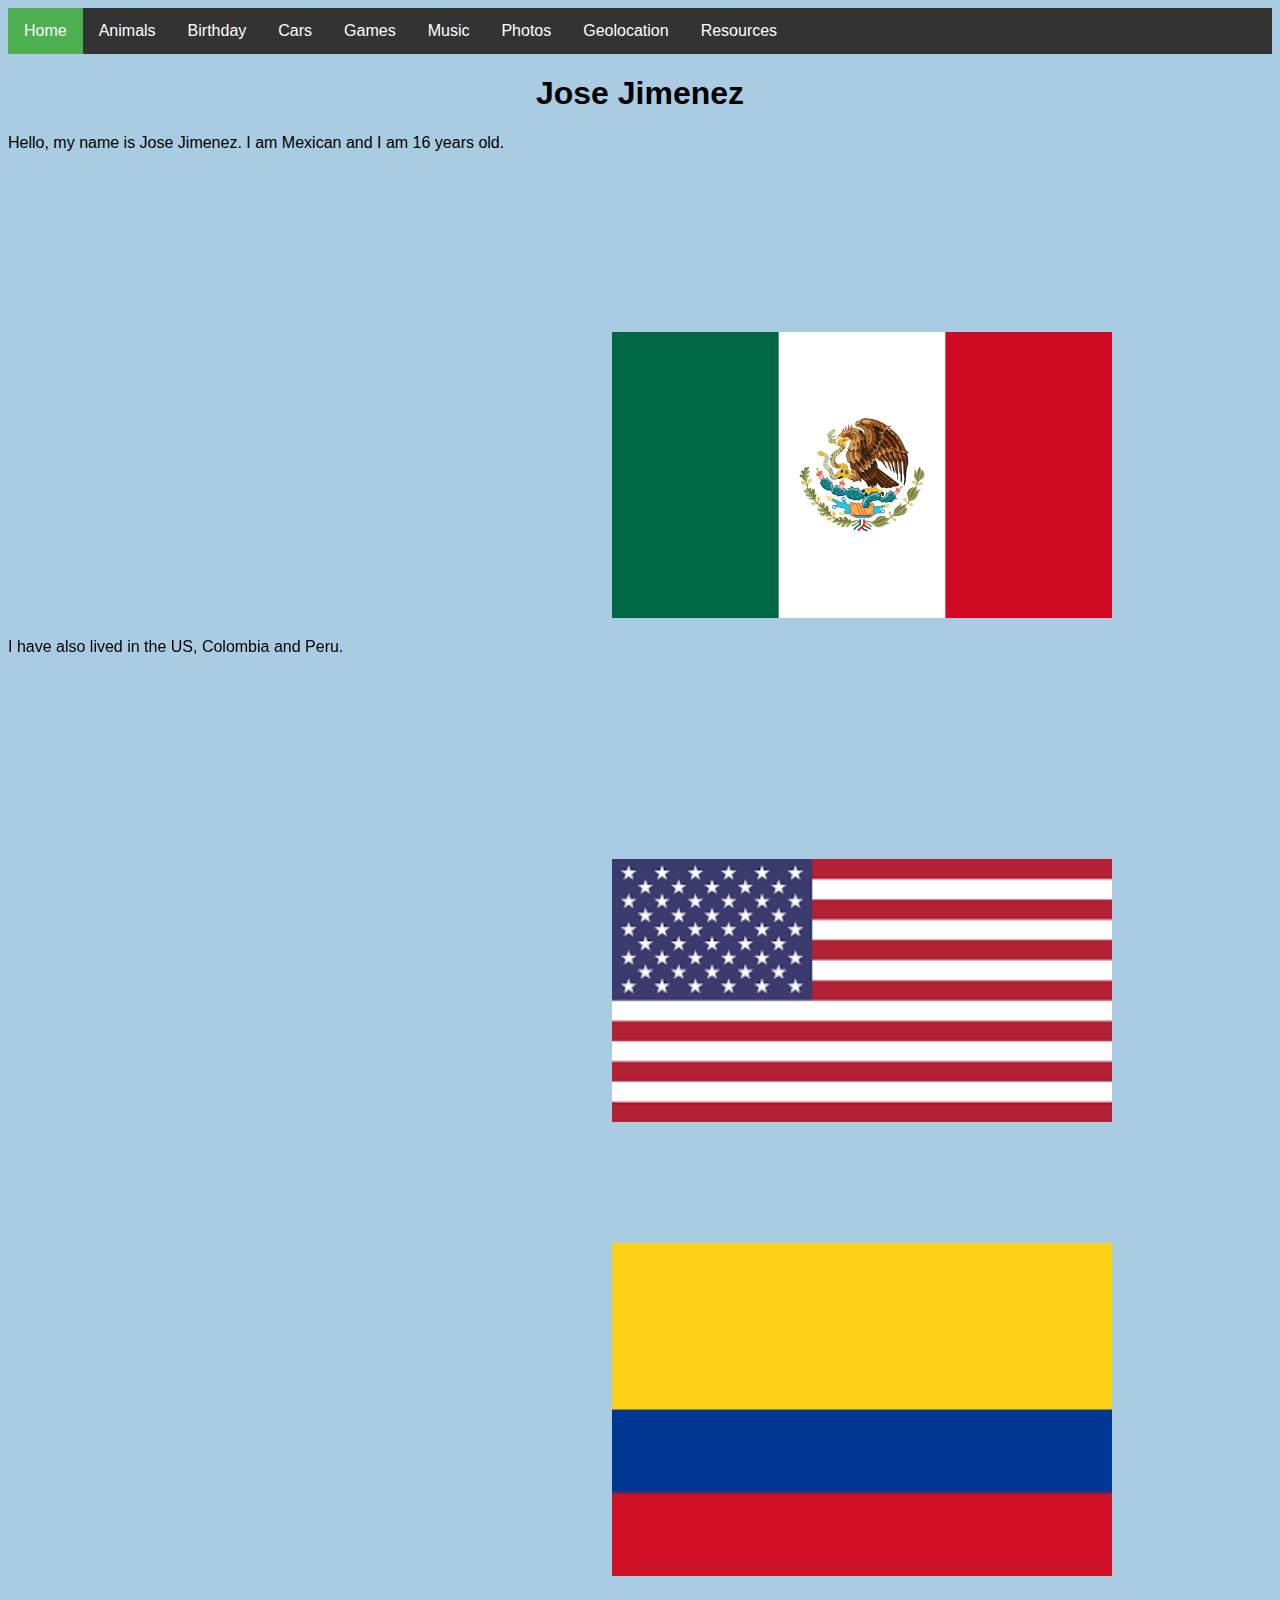
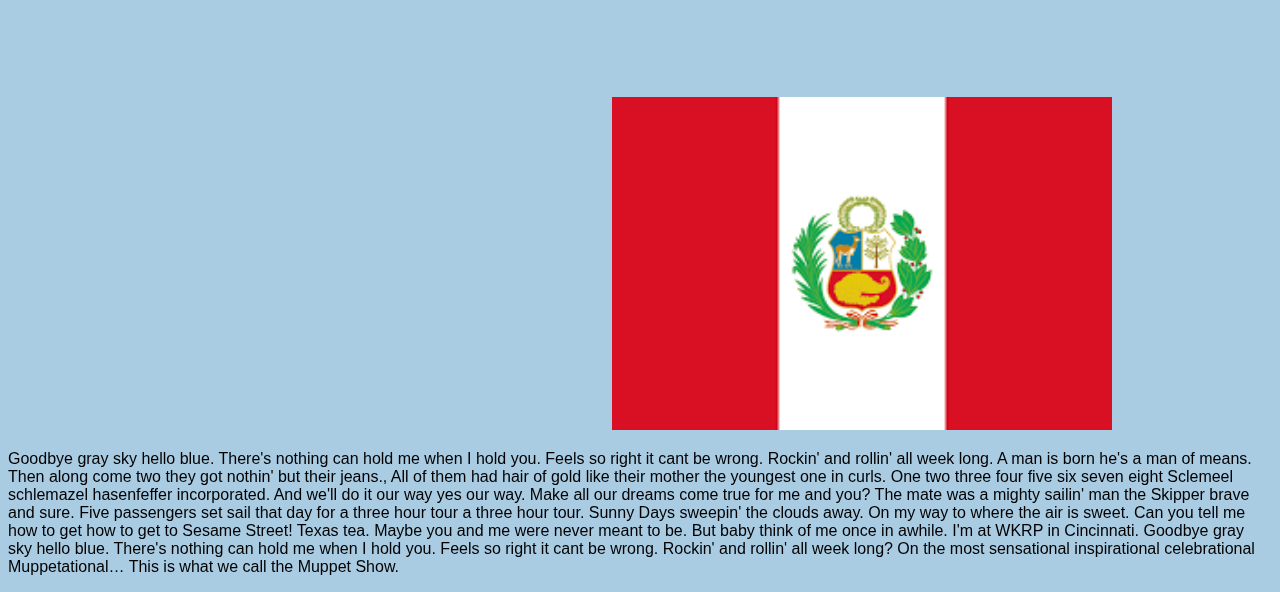
<file: index.html>
<!DOCTYPE html>
<html>
  <head>
    <title>Home</title>
    <style>
      ul {
        list-style-type: none;
        margin: 0;
        padding: 0;
        overflow: hidden;
        background-color: #333;
         }
      li {
       float: left;
        }
      li a {
        display: block;
        color: white;
        text-align: center;
        padding: 14px 16px;
        text-decoration: none;
           }

      li a:hover {
        background-color: #111;
                 }

      .active {
        background-color: #4CAF50;
              }
      body{
          background-color:#A9CCE3;
          color:000000;
          font-family:Arial;
          }
      h1{
        text-align:center;
        }
      img{
        height:30%;
        width:500px;
        border:Ipx solid black;
         }
    </style>
  </head>

  <body>
    <ul>
      <li><a class="active" href="index.html">Home</a></li>
      <li><a href="animals.html">Animals</a></li>
      <li><a href="birthday.html">Birthday</a></li>
      <li><a href="cars.html">Cars</a></li>
      <li><a href="games.html">Games</a></li>
      <li><a href="music.html">Music</a></li>
      <li><a href="photos.html">Photos</a></li>
      <li><a href="Geolocation.html">Geolocation</a></li>
      <li><a href="resources.html">Resources</a></li>
    </ul>

    <h1> Jose Jimenez</h1>
    <p> Hello, my name is Jose Jimenez. I am Mexican and I am 16 years old.</p>
    <iframe src="https://www.google.com/maps/embed?pb=!1m18!1m12!1m3!1d61815727.47431651!2d-140.8903789604495!3d18.97858446713453!2m3!1f0!2f0!3f0!3m2!1i1024!2i768!4f13.1!3m3!1m2!1s0x84043a3b88685353%3A0xed64b4be6b099811!2sMexico!5e0!3m2!1sen!2sus!4v1531948546227" width="600" height="450" frameborder="0" style="border:0" allowfullscreen></iframe>
    <img src = "mexicanflag.png">
    <p> I have also lived in the US, Colombia and Peru.</p>
    <iframe src="https://www.google.com/maps/embed?pb=!1m18!1m12!1m3!1d130631445.14631693!2d177.11703361956472!3d2.317385997210262!2m3!1f0!2f0!3f0!3m2!1i1024!2i768!4f13.1!3m3!1m2!1s0x54eab584e432360b%3A0x1c3bb99243deb742!2sUnited+States!5e0!3m2!1sen!2sus!4v1531949440187" width="600" height="450" frameborder="0" style="border:0" allowfullscreen></iframe>
    <img src = "USA flag.png">
    <iframe src="https://www.google.com/maps/embed?pb=!1m18!1m12!1m3!1d32585954.174283758!2d-92.76497720034432!3d4.452423026576489!2m3!1f0!2f0!3f0!3m2!1i1024!2i768!4f13.1!3m3!1m2!1s0x8e15a43aae1594a3%3A0x9a0d9a04eff2a340!2sColombia!5e0!3m2!1sen!2sus!4v1531948621709" width="600" height="450" frameborder="0" style="border:0" allowfullscreen></iframe>
    <img src = "colombian flag.png">
    <iframe src="https://www.google.com/maps/embed?pb=!1m18!1m12!1m3!1d32305532.882469416!2d-93.42174834273696!3d-8.734539451244363!2m3!1f0!2f0!3f0!3m2!1i1024!2i768!4f13.1!3m3!1m2!1s0x9105c850c05914f5%3A0xf29e011279210648!2sPeru!5e0!3m2!1sen!2sus!4v1531949477819" width="600" height="450" frameborder="0" style="border:0" allowfullscreen></iframe>
    <img src = "peruvian flag.png">
    <p>Goodbye gray sky hello blue. There's nothing can hold me when I hold you. Feels so right it cant be wrong. Rockin' and rollin' all week long. A man is born he's a man of means. Then along come two they got nothin' but their jeans., All of them had hair of gold like their mother the youngest one in curls. One two three four five six seven eight Sclemeel schlemazel hasenfeffer incorporated. And we'll do it our way yes our way. Make all our dreams come true for me and you? The mate was a mighty sailin' man the Skipper brave and sure. Five passengers set sail that day for a three hour tour a three hour tour. Sunny Days sweepin' the clouds away. On my way to where the air is sweet. Can you tell me how to get how to get to Sesame Street! Texas tea. Maybe you and me were never meant to be. But baby think of me once in awhile. I'm at WKRP in Cincinnati. Goodbye gray sky hello blue. There's nothing can hold me when I hold you. Feels so right it cant be wrong. Rockin' and rollin' all week long? On the most sensational inspirational celebrational Muppetational… This is what we call the Muppet Show.</p>
  </body>
</html>
</file>
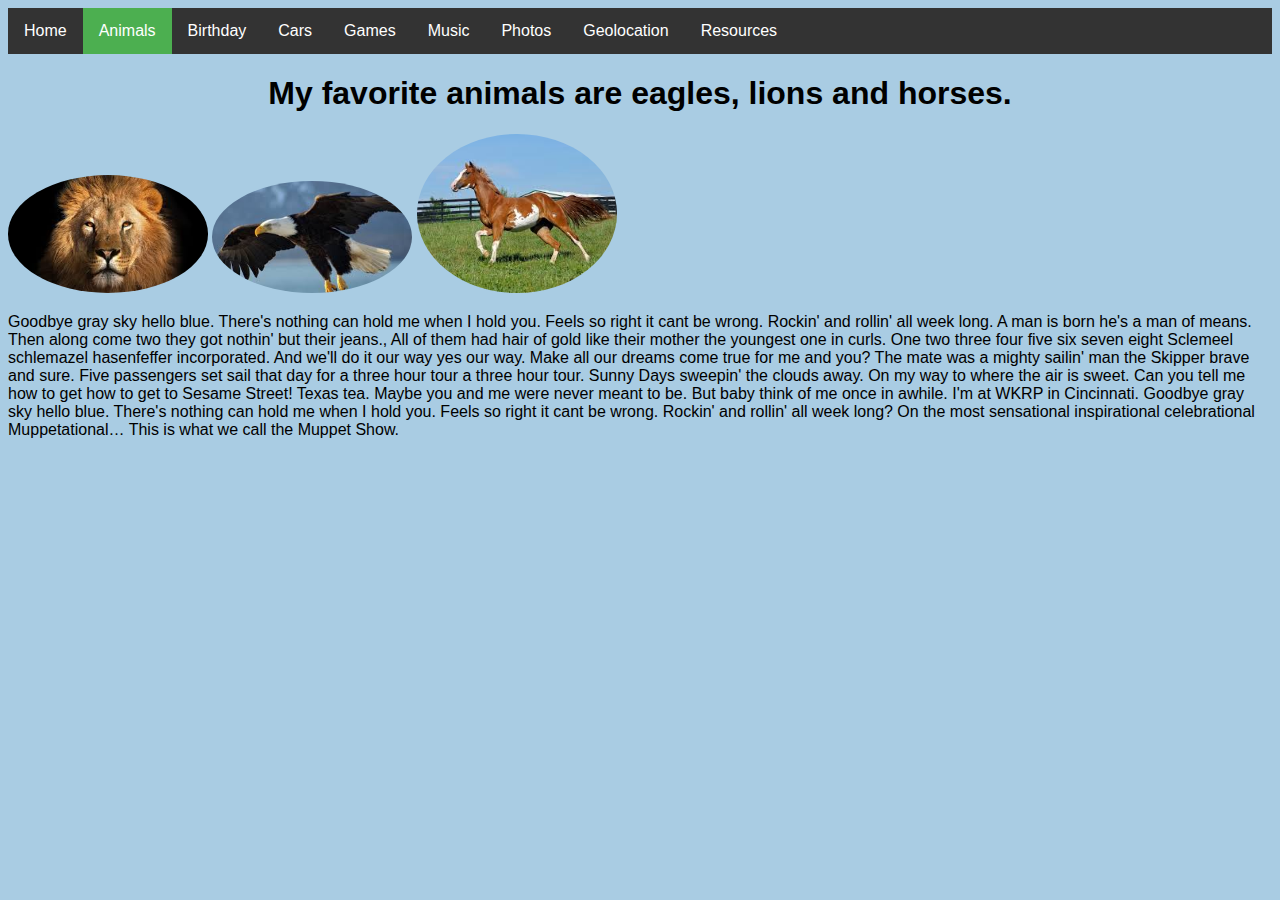
<file: animals.html>
<!DOCTYPE html>
<html>
  <head>
    <title>Animals</title>
    <style>
ul {
    list-style-type: none;
    margin: 0;
    padding: 0;
    overflow: hidden;
    background-color: #333;
}

li {
    float: left;
}

li a {
    display: block;
    color: white;
    text-align: center;
    padding: 14px 16px;
    text-decoration: none;
}

li a:hover {
    background-color: #111;
}

.active {
    background-color: #4CAF50;
}
body{
  background-color:#A9CCE3;
  color:#000000;
  font-family:Arial;
}
h1{
  text-align:center;
}
img{
  height:30%;
  width:200px;
  border:Ipx solid black;
  border-radius:50%;
}
</style>
</head>
<body>

<ul>
  <li><a href="index.html">Home</a></li>
  <li><a class="active" href="animals.html">Animals</a></li>
  <li><a href="birthday.html">Birthday</a></li>
  <li><a href="cars.html">Cars</a></li>
  <li><a href="games.html">Games</a></li>
  <li><a href="music.html">Music</a></li>
  <li><a href="photos.html">Photos</a></li>
  <li><a href="Geolocation.html">Geolocation</a></li>
  <li><a href="resources.html">Resources</a></li>
</ul>
<h1> My favorite animals are eagles, lions and horses.</h1>
<img src = "lion.jpeg">
<img src = "eagle.jpeg">
<img src = "horse.jpeg">
<p>Goodbye gray sky hello blue. There's nothing can hold me when I hold you. Feels so right it cant be wrong. Rockin' and rollin' all week long. A man is born he's a man of means. Then along come two they got nothin' but their jeans., All of them had hair of gold like their mother the youngest one in curls. One two three four five six seven eight Sclemeel schlemazel hasenfeffer incorporated. And we'll do it our way yes our way. Make all our dreams come true for me and you? The mate was a mighty sailin' man the Skipper brave and sure. Five passengers set sail that day for a three hour tour a three hour tour. Sunny Days sweepin' the clouds away. On my way to where the air is sweet. Can you tell me how to get how to get to Sesame Street! Texas tea. Maybe you and me were never meant to be. But baby think of me once in awhile. I'm at WKRP in Cincinnati. Goodbye gray sky hello blue. There's nothing can hold me when I hold you. Feels so right it cant be wrong. Rockin' and rollin' all week long? On the most sensational inspirational celebrational Muppetational… This is what we call the Muppet Show.</p>
</body>
</html>
</file>
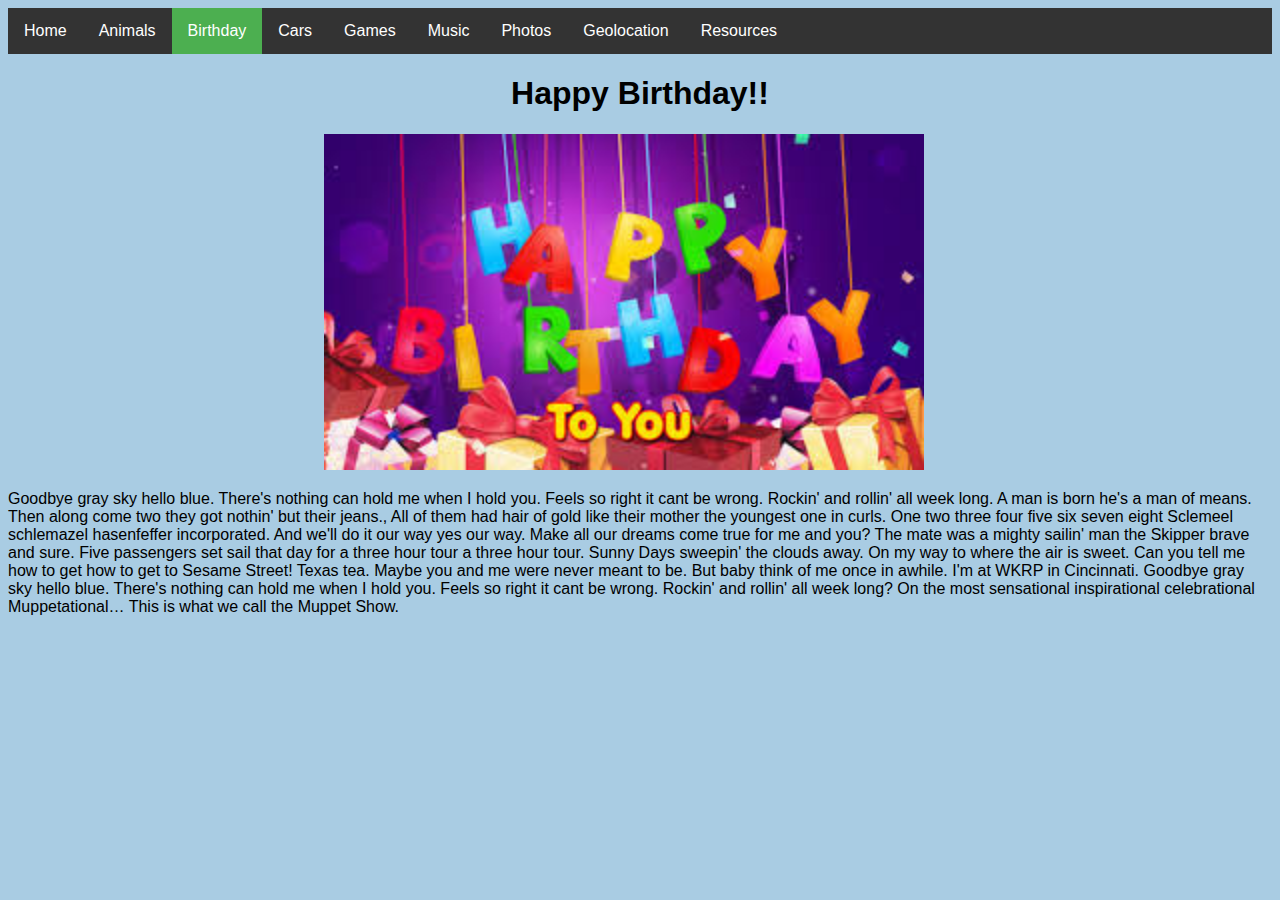
<file: birthday.html>
<!DOCTYPE html>
<html>
  <head>
    <title>Birthday</title>
    <style>
ul {
    list-style-type: none;
    margin: 0;
    padding: 0;
    overflow: hidden;
    background-color: #333;
}

li {
    float: left;
}

li a {
    display: block;
    color: white;
    text-align: center;
    padding: 14px 16px;
    text-decoration: none;
}

li a:hover {
    background-color: #111;
}

.active {
    background-color: #4CAF50;
}
body{
  background-color:#A9CCE3;
  color:#000000;
  font-family:sans-serif;
}
h1{
  text-align:center;
}
img{
  height:30%;
  width:600px;
  border:Ipx solid black;
}
div{
  display:block;
  margin-left:auto;
  margin-right:auto;
  width:50%;
}
</style>
</head>
<body>

<ul>
  <li><a href="index.html">Home</a></li>
  <li><a href="animals.html">Animals</a></li>
  <li><a class="active" href="birthday.html">Birthday</a></li>
  <li><a href="cars.html">Cars</a></li>
  <li><a href="games.html">Games</a></li>
  <li><a href="music.html">Music</a></li>
  <li><a href="photos.html">Photos</a></li>
  <li><a href="Geolocation.html">Geolocation</a></li>
  <li><a href="resources.html">Resources</a></li>

</ul>
<h1> Happy Birthday!!</h1>
<div><img src = "happy birthday.jpeg"></div>
<p>Goodbye gray sky hello blue. There's nothing can hold me when I hold you. Feels so right it cant be wrong. Rockin' and rollin' all week long. A man is born he's a man of means. Then along come two they got nothin' but their jeans., All of them had hair of gold like their mother the youngest one in curls. One two three four five six seven eight Sclemeel schlemazel hasenfeffer incorporated. And we'll do it our way yes our way. Make all our dreams come true for me and you? The mate was a mighty sailin' man the Skipper brave and sure. Five passengers set sail that day for a three hour tour a three hour tour. Sunny Days sweepin' the clouds away. On my way to where the air is sweet. Can you tell me how to get how to get to Sesame Street! Texas tea. Maybe you and me were never meant to be. But baby think of me once in awhile. I'm at WKRP in Cincinnati. Goodbye gray sky hello blue. There's nothing can hold me when I hold you. Feels so right it cant be wrong. Rockin' and rollin' all week long? On the most sensational inspirational celebrational Muppetational… This is what we call the Muppet Show.</p>
</body>
</html>
</file>
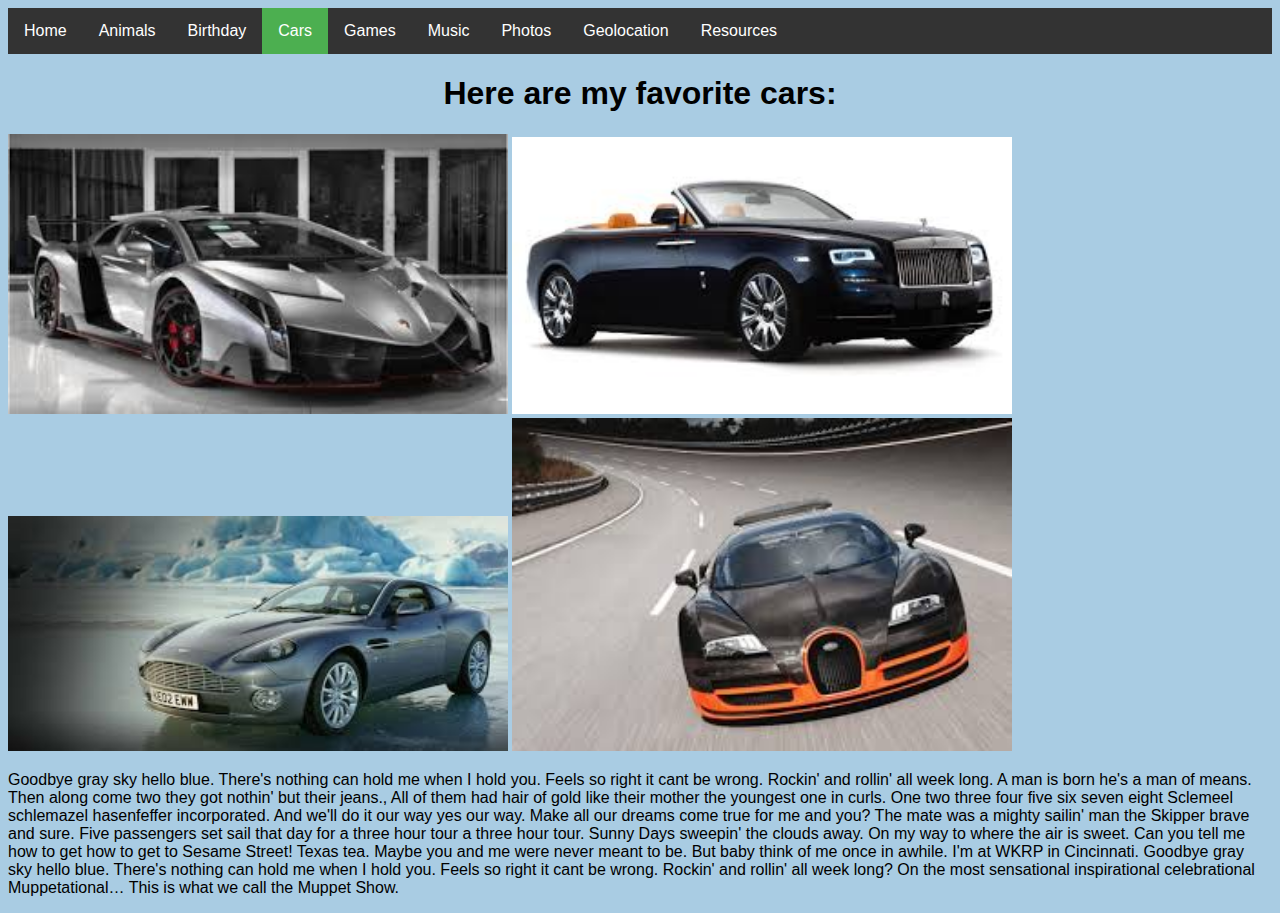
<file: cars.html>
<!DOCTYPE html>
<html>
  <head>
    <title>Cars</title>
    <style>
ul {
    list-style-type: none;
    margin: 0;
    padding: 0;
    overflow: hidden;
    background-color: #333;
}

li {
    float: left;
}

li a {
    display: block;
    color: white;
    text-align: center;
    padding: 14px 16px;
    text-decoration: none;
}

li a:hover {
    background-color: #111;
}


.active {
    background-color: #4CAF50;
}
body{
    background-color:#A9CCE3;
    color:000000;
    font-family:Arial;
}
h1{
  text-align:center;
}
img{
  height:30%;
  width:500px;
  border:Ipx solid black;
}
</style>
</head>
<body>

<ul>
  <li><a href="index.html">Home</a></li>
  <li><a href="animals.html">Animals</a></li>
  <li><a href="birthday.html">Birthday</a></li>
  <li><a class="active" href="cars.html">Cars</a></li>
  <li><a href="games.html">Games</a></li>
  <li><a href="music.html">Music</a></li>
  <li><a href="photos.html">Photos</a></li>
  <li><a href="Geolocation.html">Geolocation</a></li>
  <li><a href="resources.html">Resources</a></li>
</ul>
<h1> Here are my favorite cars:</h1>
<img src = "lambo veneno.jpeg">
<img src = "rolls royce.jpeg">
<img src = "aston martin.jpeg">
<img src = "bugatti.jpeg">
<p>Goodbye gray sky hello blue. There's nothing can hold me when I hold you. Feels so right it cant be wrong. Rockin' and rollin' all week long. A man is born he's a man of means. Then along come two they got nothin' but their jeans., All of them had hair of gold like their mother the youngest one in curls. One two three four five six seven eight Sclemeel schlemazel hasenfeffer incorporated. And we'll do it our way yes our way. Make all our dreams come true for me and you? The mate was a mighty sailin' man the Skipper brave and sure. Five passengers set sail that day for a three hour tour a three hour tour. Sunny Days sweepin' the clouds away. On my way to where the air is sweet. Can you tell me how to get how to get to Sesame Street! Texas tea. Maybe you and me were never meant to be. But baby think of me once in awhile. I'm at WKRP in Cincinnati. Goodbye gray sky hello blue. There's nothing can hold me when I hold you. Feels so right it cant be wrong. Rockin' and rollin' all week long? On the most sensational inspirational celebrational Muppetational… This is what we call the Muppet Show.</p>

</body>
</html>
</file>
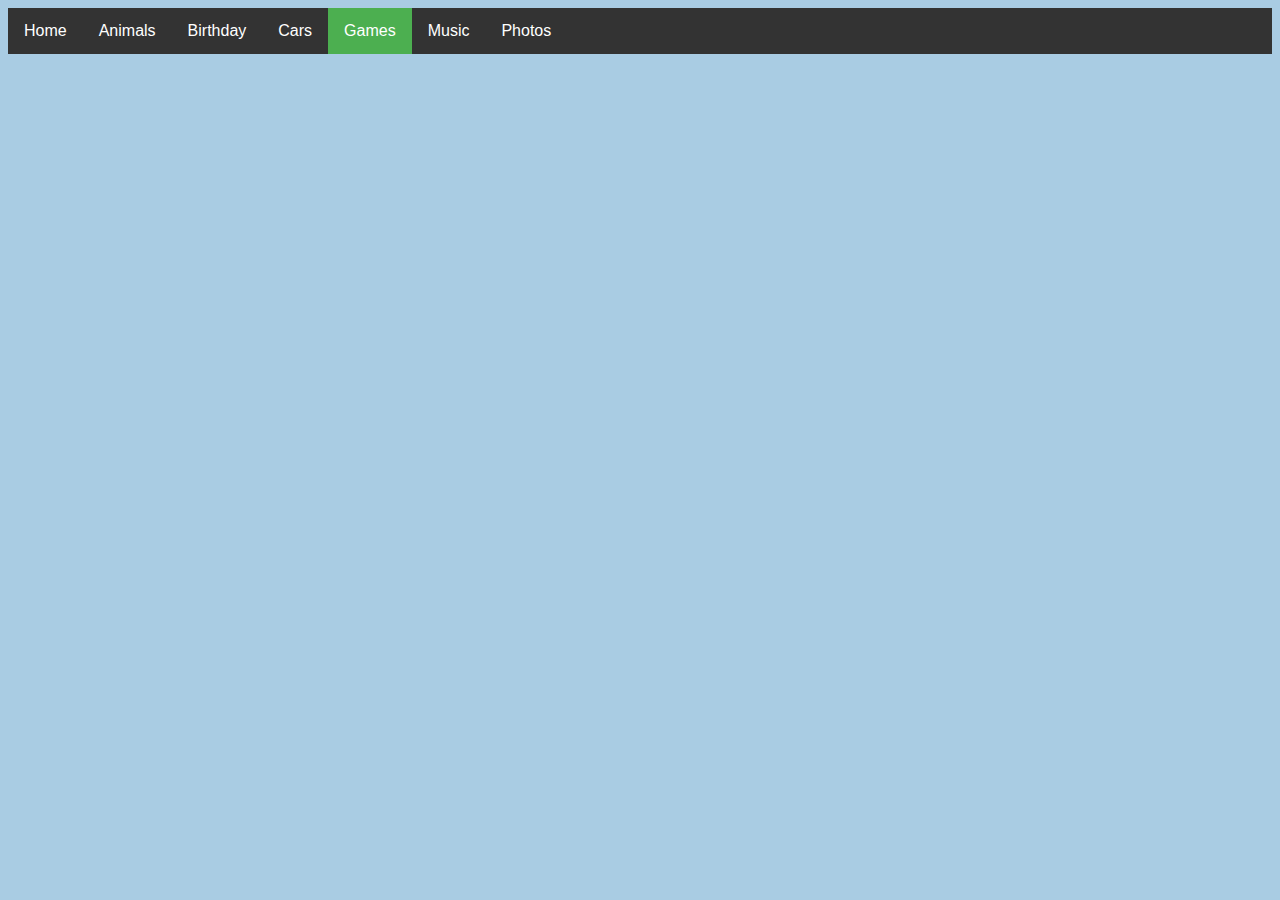
<file: games.html>
<!DOCTYPE html>
<html>
<head>
  <title>Games</title>
  <style>
    ul {
        list-style-type: none;
        margin: 0;
        padding: 0;
        overflow: hidden;
        background-color: #333;
         }
      li {
       float: left;
        }
      li a {
        display: block;
        color: white;
        text-align: center;
        padding: 14px 16px;
        text-decoration: none;
           }

      li a:hover {
        background-color: #111;
                 }

.active{
    background-color: #4CAF50;
}
      body{
          background-color:#A9CCE3;
          color:000000;
          font-family:Arial;
          }
      h1{
        text-align:center;
        }
      img{
        height:30%;
        width:500px;
        border:Ipx solid black;
         }
  </style>
</head>
<body>
  <ul>
  <li><a href="index.html">Home</a></li>
  <li><a href="animals.html">Animals</a></li>
  <li><a href="birthday.html">Birthday</a></li>
  <li><a href="cars.html">Cars</a></li>
  <li><a class="active" href="games.html">Games</a>
  <li><a href="music.html">Music</a></li>
  <li><a href="photos.html">Photos</a></li>
</ul>
</body>
</html>
</file>
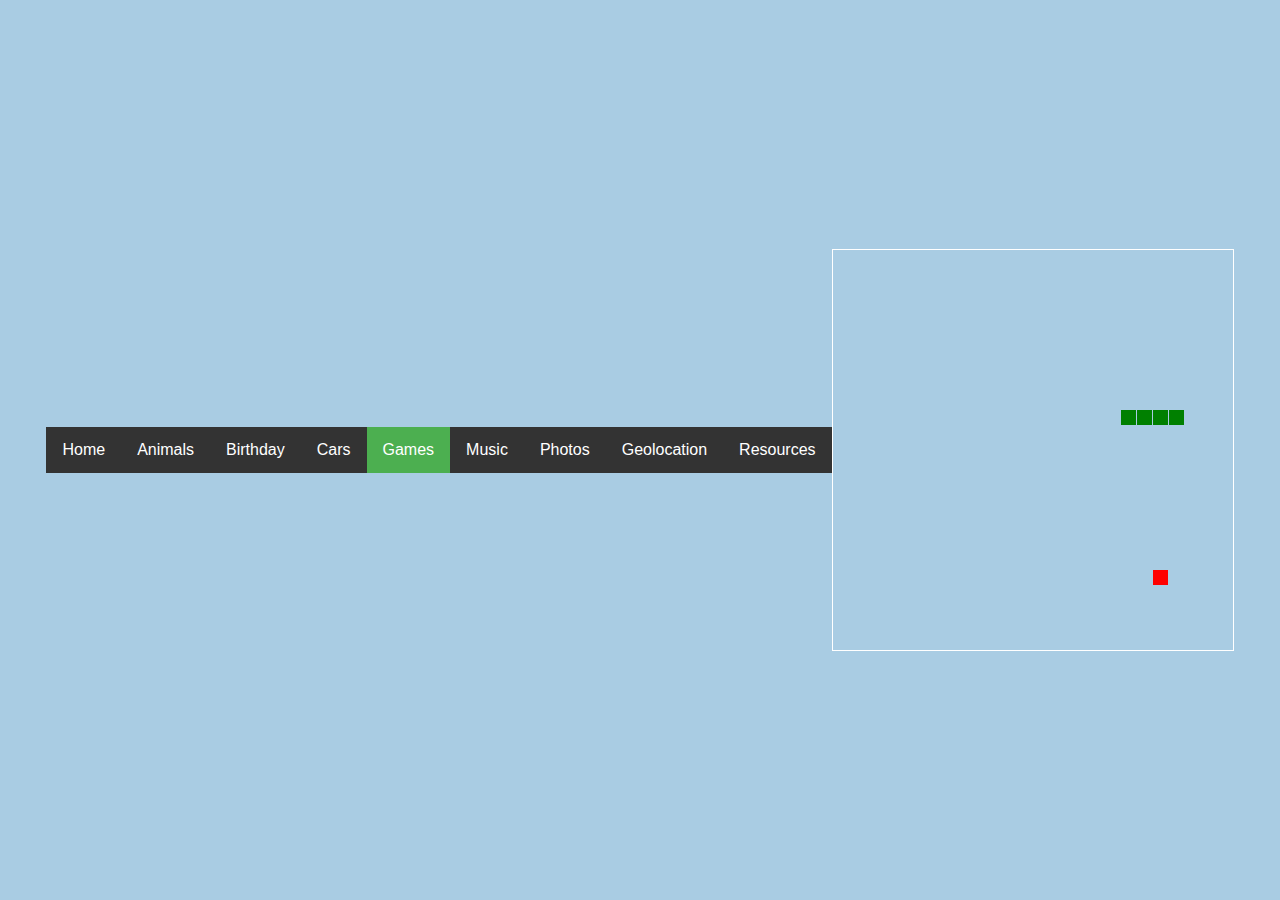
<file: Games1.html>
<!DOCTYPE html>
<html>
<head>
  <title></title>
  <style>
  html, body {
    height: 100%;
    margin: 0;
  }
  body {
    background: black;
    display: flex;
    align-items: center;
    justify-content: center;
  }
  canvas {
    border: 1px solid white;
  }
  </style>
    <style type="text/css">
    body{
      background-image: url("https://i.amz.mshcdn.com/jxBPyLb8vZBPR3UAm5cRh8DjzUI=/950x534/filters:quality(90)/https%3A%2F%2Fblueprint-api-production.s3.amazonaws.com%2Fuploads%2Fcard%2Fimage%2F784268%2F308999a4-c58d-4758-b71d-8303f276af7a.jpeg");
      background-size: cover;
    }
  </style>
  <style>
    ul {
        list-style-type: none;
        margin: 0;
        padding: 0;
        overflow: hidden;
        background-color: #333;
         }
      li {
       float: left;
        }
      li a {
        display: block;
        color: white;
        text-align: center;
        padding: 14px 16px;
        text-decoration: none;
           }

      li a:hover {
        background-color: #111;
                 }

.active{
    background-color: #4CAF50;
}
      body{
          background-color:#A9CCE3;
          color:000000;
          font-family:Arial;
          }
      h1{
        text-align:center;
        }
      img{
        height:30%;
        width:500px;
        border:Ipx solid black;
         }
</style>
</head>
<body>
    <ul>
  <li><a href="index.html">Home</a></li>
  <li><a href="animals.html">Animals</a></li>
  <li><a href="birthday.html">Birthday</a></li>
  <li><a href="cars.html">Cars</a></li>
  <li><a class="active" href="games.html">Games</a>
  <li><a href="music.html">Music</a></li>
  <li><a href="photos.html">Photos</a></li>
  <li><a href="Geolocation.html">Geolocation</a></li>
  <li><a href="resources.html">Resources</a></li>
</ul>
<canvas width="400" height="400" id="game"></canvas>
<script>
var canvas = document.getElementById('game');
var context = canvas.getContext('2d');
var grid = 16;
var snake = {
  x: 160,
  y: 160,
  dx: grid,
  dy: 0,
  cells: [],
  maxCells: 4
};
var count = 0;
var apple = {
  x: 320,
  y: 320
};
function getRandomInt(min, max) {
  return Math.floor(Math.random() * (max - min)) + min;
}
// game loop
function loop() {
  requestAnimationFrame(loop);
  // slow game loop to 15 fps instead of 60 - 60/15 = 4
  if (++count < 4) {
    return;
  }
  count = 0;
  context.clearRect(0,0,canvas.width,canvas.height);
  snake.x += snake.dx;
  snake.y += snake.dy;
  // wrap snake position on edge of screen
  if (snake.x < 0) {
    snake.x = canvas.width - grid;
  }
  else if (snake.x >= canvas.width) {
    snake.x = 0;
  }
  if (snake.y < 0) {
    snake.y = canvas.height - grid;
  }
  else if (snake.y >= canvas.height) {
    snake.y = 0;
  }
  // keep track of where snake has been. front of the array is always the head
  snake.cells.unshift({x: snake.x, y: snake.y});
  // remove cells as we move away from them
  if (snake.cells.length > snake.maxCells) {
    snake.cells.pop();
  }
  // draw apple
  context.fillStyle = 'red';
  context.fillRect(apple.x, apple.y, grid-1, grid-1);
  // draw snake
  context.fillStyle = 'green';
  snake.cells.forEach(function(cell, index) {
    context.fillRect(cell.x, cell.y, grid-1, grid-1);
    // snake ate apple
    if (cell.x === apple.x && cell.y === apple.y) {
      snake.maxCells++;
      apple.x = getRandomInt(0, 25) * grid;
      apple.y = getRandomInt(0, 25) * grid;
    }
    // check collision with all cells after this one (modified bubble sort)
    for (var i = index + 1; i < snake.cells.length; i++) {

      // collision. reset game
      if (cell.x === snake.cells[i].x && cell.y === snake.cells[i].y) {
        snake.x = 160;
        snake.y = 160;
        snake.cells = [];
        snake.maxCells = 4;
        snake.dx = grid;
        snake.dy = 0;
        apple.x = getRandomInt(0, 25) * grid;
        apple.y = getRandomInt(0, 25) * grid;
      }
    }
  });
}
document.addEventListener('keydown', function(e) {
  // prevent snake from backtracking on itself
  if (e.which === 37 && snake.dx === 0) {
    snake.dx = -grid;
    snake.dy = 0;
  }
  else if (e.which === 38 && snake.dy === 0) {
    snake.dy = -grid;
    snake.dx = 0;
  }
  else if (e.which === 39 && snake.dx === 0) {
    snake.dx = grid;
    snake.dy = 0;
  }
  else if (e.which === 40 && snake.dy === 0) {
    snake.dy = grid;
    snake.dx = 0;
  }
});
requestAnimationFrame(loop);
</script>
</body>
</html>
</file>
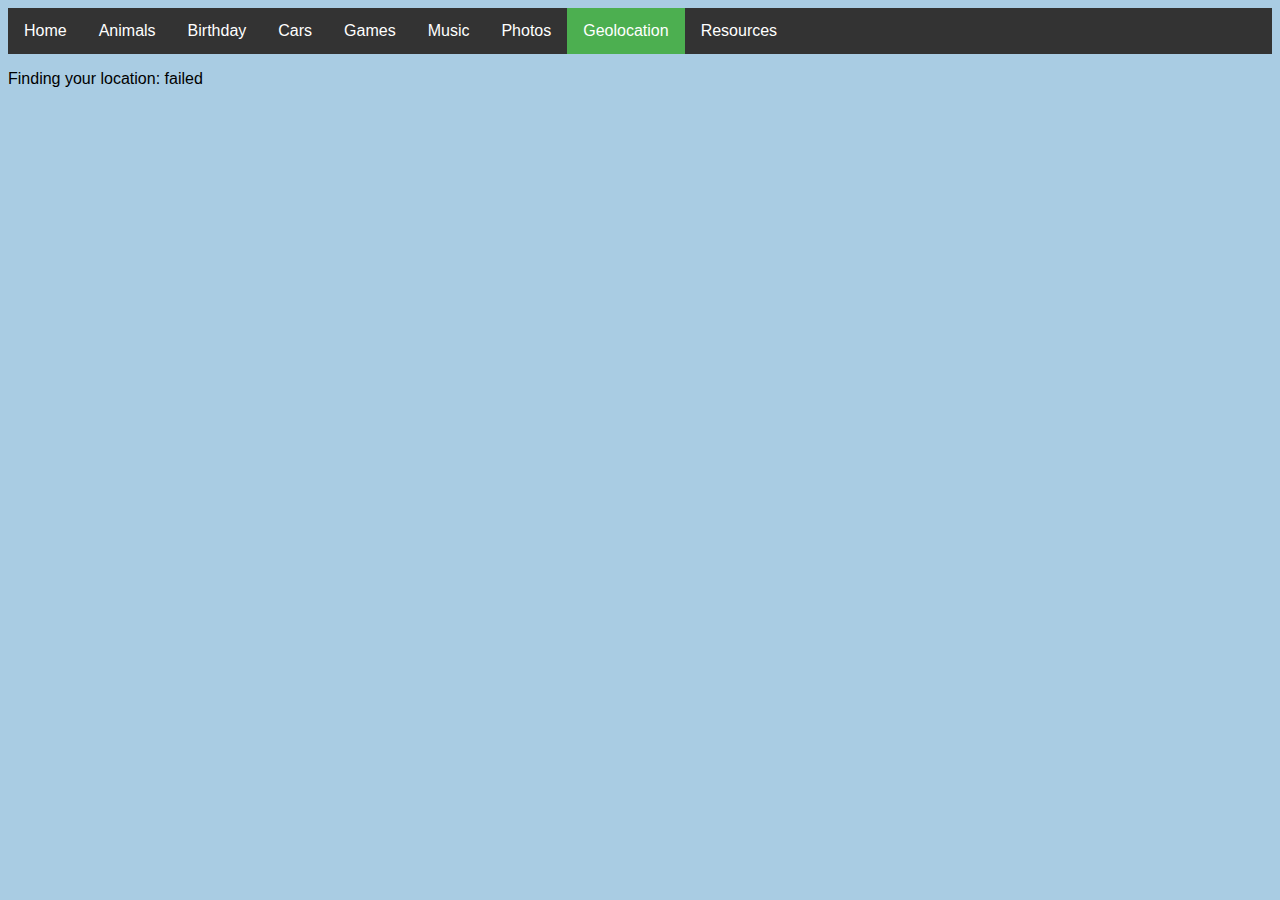
<file: Geolocation.html>
<!DOCTYPE html>
<html>
  <head>
    <title>geolocation</title>
    <style>
    ul {
        list-style-type: none;
        margin: 0;
        padding: 0;
        overflow: hidden;
        background-color: #333;
         }
      li {
       float: left;
        }
      li a {
        display: block;
        color: white;
        text-align: center;
        padding: 14px 16px;
        text-decoration: none;
           }

      li a:hover {
        background-color: #111;
                 }

      .active {
        background-color: #4CAF50;
              }
body{
  background-color:#A9CCE3;
  color:#000000;
  font-family:sans-serif;
}
      </style>
    <meta name="viewport" content="width=620" />
  </head>

  <body>
<ul>
      <li><a href="index.html">Home</a></li>
      <li><a href="animals.html">Animals</a></li>
      <li><a href="birthday.html">Birthday</a></li>
      <li><a href="cars.html">Cars</a></li>
      <li><a href="games.html">Games</a></li>
      <li><a href="music.html">Music</a></li>
      <li><a href="photos.html">Photos</a></li>
      <li><a class="active" href="Geolocation.html">Geolocation</a></li>
      <li><a href="resources.html">Resources</a></li>
    </ul>
<script type="text/javascript" src="https://maps.google.com/maps/api/js?sensor=false"></script>
    <article>
      <p>Finding your location: <span id="status">checking...</span></p>
    </article>
      <script>
      function success(position) {
        var s = document.querySelector('#status');

        if (s.className == 'success') {
          // not sure why we're hitting this twice in FF, I think it's to do with a cached result coming back
          return;
        }

        s.innerHTML = "found you!";
        s.className = 'success';

        var mapcanvas = document.createElement('div');
        mapcanvas.id = 'mapcanvas';
        mapcanvas.style.height = '400px';
        mapcanvas.style.width = '560px';

        document.querySelector('article').appendChild(mapcanvas);

        var latlng = new google.maps.LatLng(position.coords.latitude, position.coords.longitude);
        var myOptions = {
          zoom: 15,
          center: latlng,
          mapTypeControl: false,
          navigationControlOptions: {style: google.maps.NavigationControlStyle.SMALL},
          mapTypeId: google.maps.MapTypeId.ROADMAP
        };
        var map = new google.maps.Map(document.getElementById("mapcanvas"), myOptions);

        var marker = new google.maps.Marker({
            position: latlng,
            map: map,
            title:"You are here! (at least within a "+position.coords.accuracy+" meter radius)"
        });
      }

      function error(msg) {
        var s = document.querySelector('#status');
        s.innerHTML = typeof msg == 'string' ? msg : "failed";
        s.className = 'fail';
        // console.log(arguments);
      }

      if (navigator.geolocation) {
        navigator.geolocation.getCurrentPosition(success, error);
      } else {
        error('not supported');
      }

      </script>

  </body>
</html>
</file>
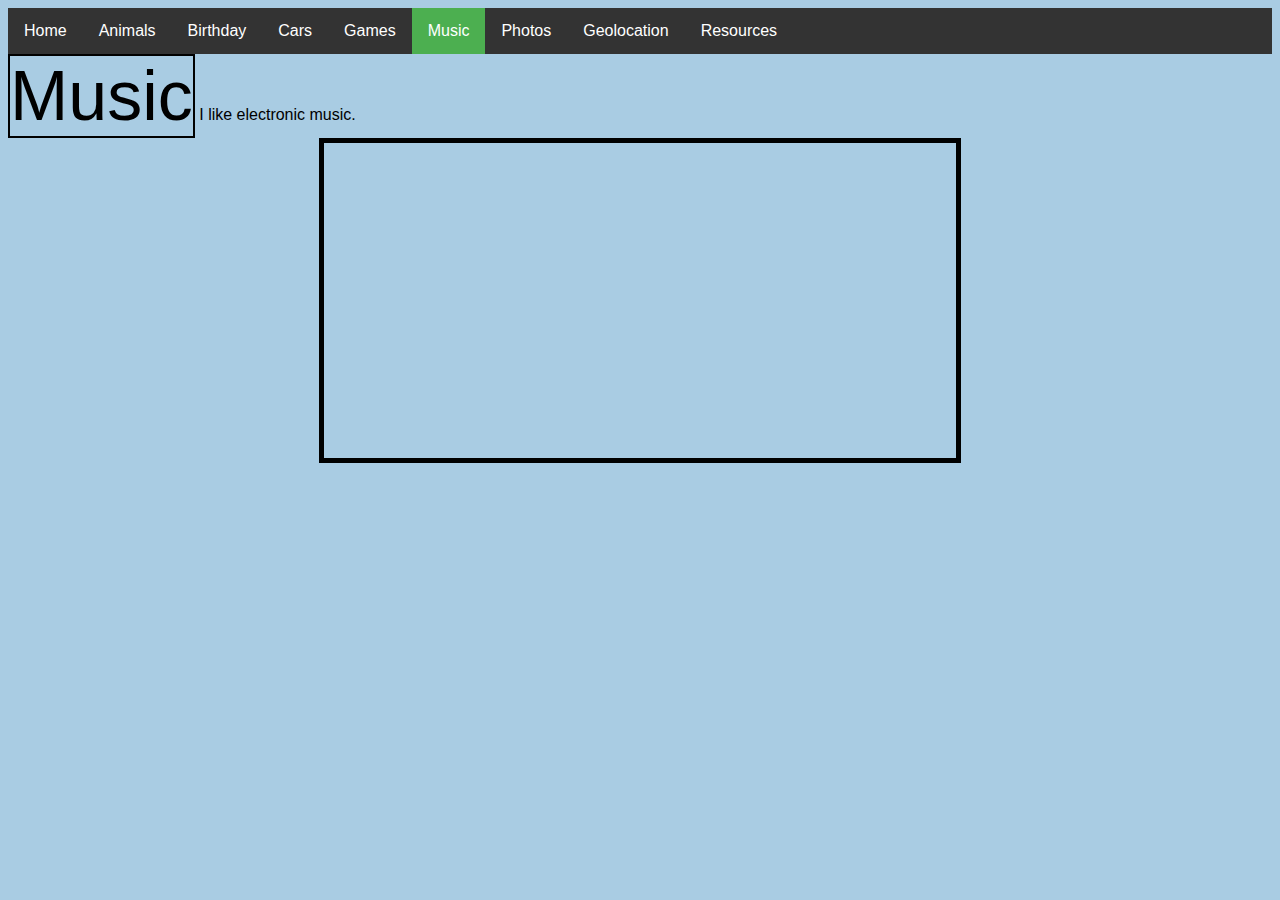
<file: music.html>
<!DOCTYPE html>
<html>
	<head>
    <link rel="stylesheet" type="text/css" href="style.css">
		<title>Music</title>
    <style type="text/css">
    body{
      background-image: url("https://www.youredm.com/wp-content/uploads/2018/07/tomorrowland-ocean.jpg");
      background-size: cover;
    }
  </style>
		<style>
ul {
    list-style-type: none;
    margin: 0;
    padding: 0;
    overflow: hidden;
    background-color: #333;
}

li {
    float: left;
}

li a {
    display: block;
    color: white;
    text-align: center;
    padding: 14px 16px;
    text-decoration: none;
}

li a:hover {
    background-color: #111;
}

.active {
    background-color: #4CAF50;
        }
.center {
  display: block;
  margin-left: auto;
  margin-right: auto;
  width: 50%;
}
      body{
          background-color:#A9CCE3;
          color:000000;
          font-family:Arial;
          }
      iframe{
        border: 5px solid black;
      }
      h1{
        text-align:center;
        }
      img{
        height:30%;
        width:500px;
        border:Ipx solid black;
         }
</style>
</head>
<body>

<ul>
  <li><a href="index.html">Home</a></li>
  <li><a href="animals.html">Animals</a></li>
  <li><a href="birthday.html">Birthday</a></li>
  <li><a href="cars.html">Cars</a></li>
  <li><a href="games.html">Games</a></li>
  <li><a class="active" href="music.html">Music</a></li>
  <li><a href="photos.html">Photos</a></li>
  <li><a href="Geolocation.html">Geolocation</a></li>
  <li><a href="resources.html">Resources</a></li>

</ul>
<div class="button">Music</div>
I like electronic music.
<iframe class="center" width="560" height="315" src="https://www.youtube.com/embed/m1ssAFzaCsU" frameborder="0" allow="autoplay; encrypted-media" allowfullscreen></iframe>
</body>
</html>
</file>
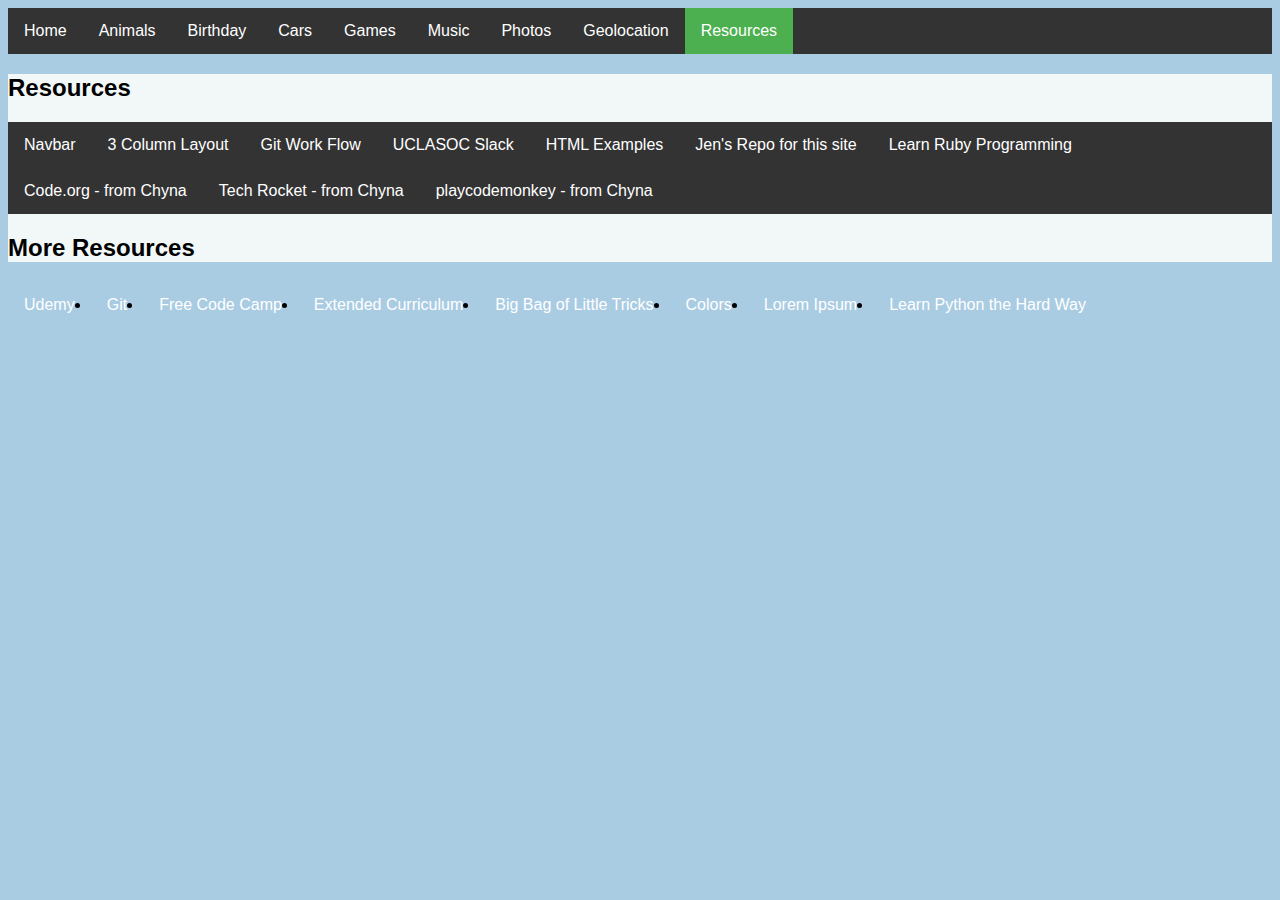
<file: resources.html>
<!DOCTYPE html>
<html>
<head>
  <title>Games</title>
  <style>ul {
    list-style-type: none;
    margin: 0;
    padding: 0;
    overflow: hidden;
    background-color: #333;
}

li {
    float: left;
}

li a {
    display: block;
    color: white;
    text-align: center;
    padding: 14px 16px;
    text-decoration: none;
}

li a:hover {
    background-color: #111;
}

.active {
    background-color: #4CAF50;
}
body{
  background-color:#A9CCE3;
  color:#000000;
  font-family:Arial;
}
</style>

</head>
  <body>
    <ul>
  <li><a href="index.html">Home</a></li>
  <li><a href="animals.html">Animals</a></li>
  <li><a href="birthday.html">Birthday</a></li>
  <li><a href="cars.html">Cars</a></li>
  <li><a href="games.html">Games</a></li>
  <li><a href="music.html">Music</a></li>
  <li><a href="photos.html">Photos</a></li>
  <li><a href="Geolocation.html">Geolocation</a></li>
  <li><a class="active" href="resources.html">Resources</a></li>
</ul>
  <div class="row" style="background-color: #f2f7f7">
      <div class="column">
        <h2>Resources</h2>
        <ul>
          <li class="resources"><a href="https://www.w3schools.com/css/css_navbar.asp">Navbar</a></h3></li>
          <li class="resources"><a href="https://www.w3schools.com/howto/howto_css_three_columns.asp">3 Column Layout</a></li>
          <li class="resources"><a href="https://git-with-jendiamond.herokuapp.com/static/gitworkflow">Git Work Flow</a></li>
          <li class="resources"><a href="https://uclasoc.slack.com">UCLASOC Slack</a></li>
          <li class="resources"><a href="http://www.htmldog.com/examples/">HTML Examples</a></li>
          <li class="resources"><a href="https://github.com/ucla-soc-2018/jendiamond_ucla-soc">Jen's Repo for this site</a></li>
          <li class="resources"><a href="https://pine.fm/LearnToProgram">Learn Ruby Programming</a></li>
          <li class="resources"><a href="https://code.org/">Code.org - from Chyna</a></li>
          <li class="resources"><a href="https://techrocket.com/coding">Tech Rocket - from Chyna</a></li>
          <li class="resources"><a href="https://www.playcodemonkey.com/hour-of-code/python-chatbot/course#1">playcodemonkey - from Chyna</a></li>
        </ul>
      </div>
      <div class="column">
        <h2>More Resources</h2>
          <li class="resources"><a href="https://www.udemy.com/">Udemy</a></li>
          <li class="resources"><a href="https://youtu.be/CkUdhyuRHws">Git</a></li>
          <li class="resources"><a href="https://medium.freecodecamp.org">Free Code Camp</a></li>
          <li class="resources"><a href="https://gist.github.com/jendiamond/e677afe3c63a1fd9f265573e812c7adc">Extended Curriculum</a></li>
          <li class="resources"><a href="https://gist.github.com/jendiamond/1d8194e4d89a2eff4411ba9bb34b2020">Big Bag of Little Tricks</a></li>
          <li class="resources"><a href="http://www.december.com/html/spec/color.html">Colors</a></li>
          <li class="resources"><a href="http://rubywithjendiamond.blogspot.com/2014/06/lorem-ipsum.html">Lorem Ipsum</a></li>
          <li class="resources"><a href="https://program.bruintech.org/wp-content/uploads/2018/01/learn-python3-the-hard-way-jul-4-2017.pdf/">Learn Python the Hard Way</a></li>
      </div>
    </div>
      </body>
      </html>
</file>
<file: style.css>
.button {
        background-color:#Off;
        padding:15px 32 px;
        text-align:center;
        text-decoration:None;
        display:inline-block;
        font-size:70px;
        border:2px Solid black;
      }
      .button:hover{
        background-color #00CCFF;
      }
.button:hover{
      background-color: #00CCFF;
      -webkit-transform: scale(1.1);
      -ms-transform: scale(1.1);
      transform: scale(1.1);
   .button:active{
      background-color: #00CCFF;
      padding-top: 12px;
   }
</file>
